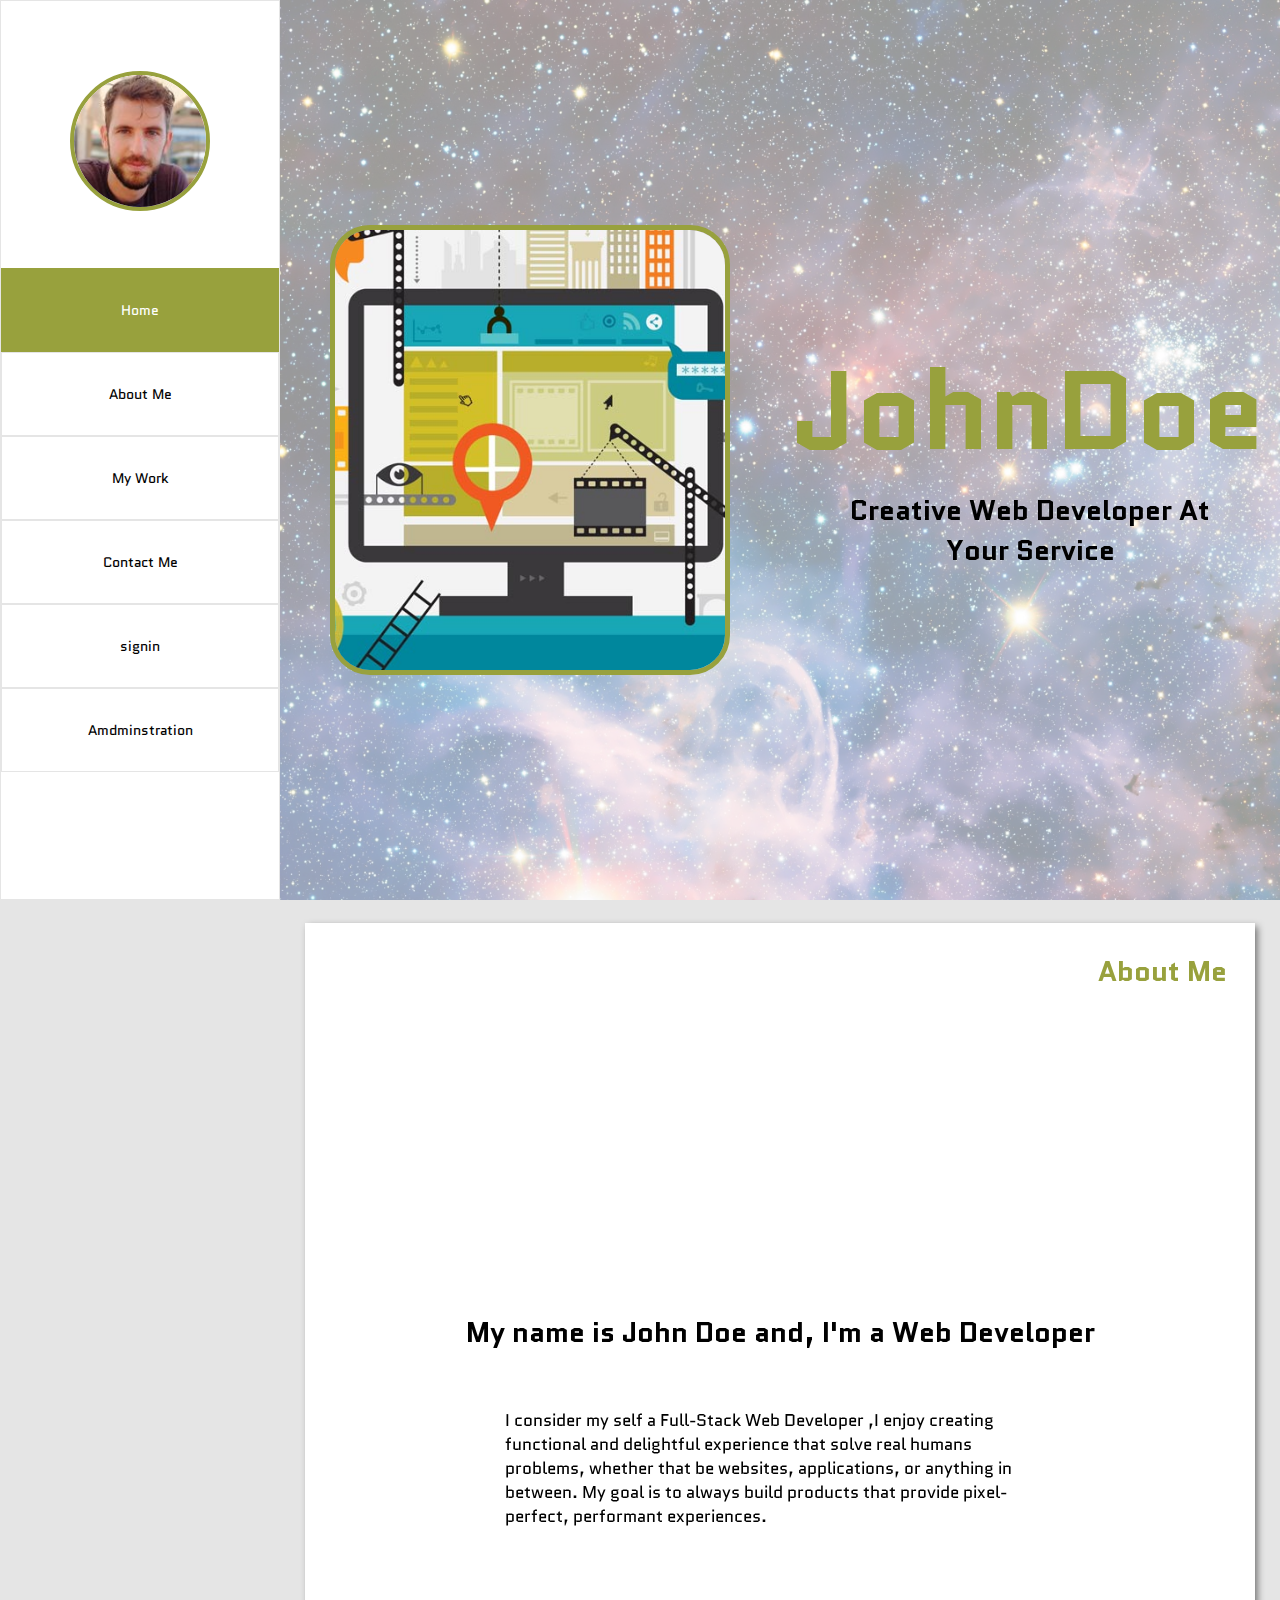
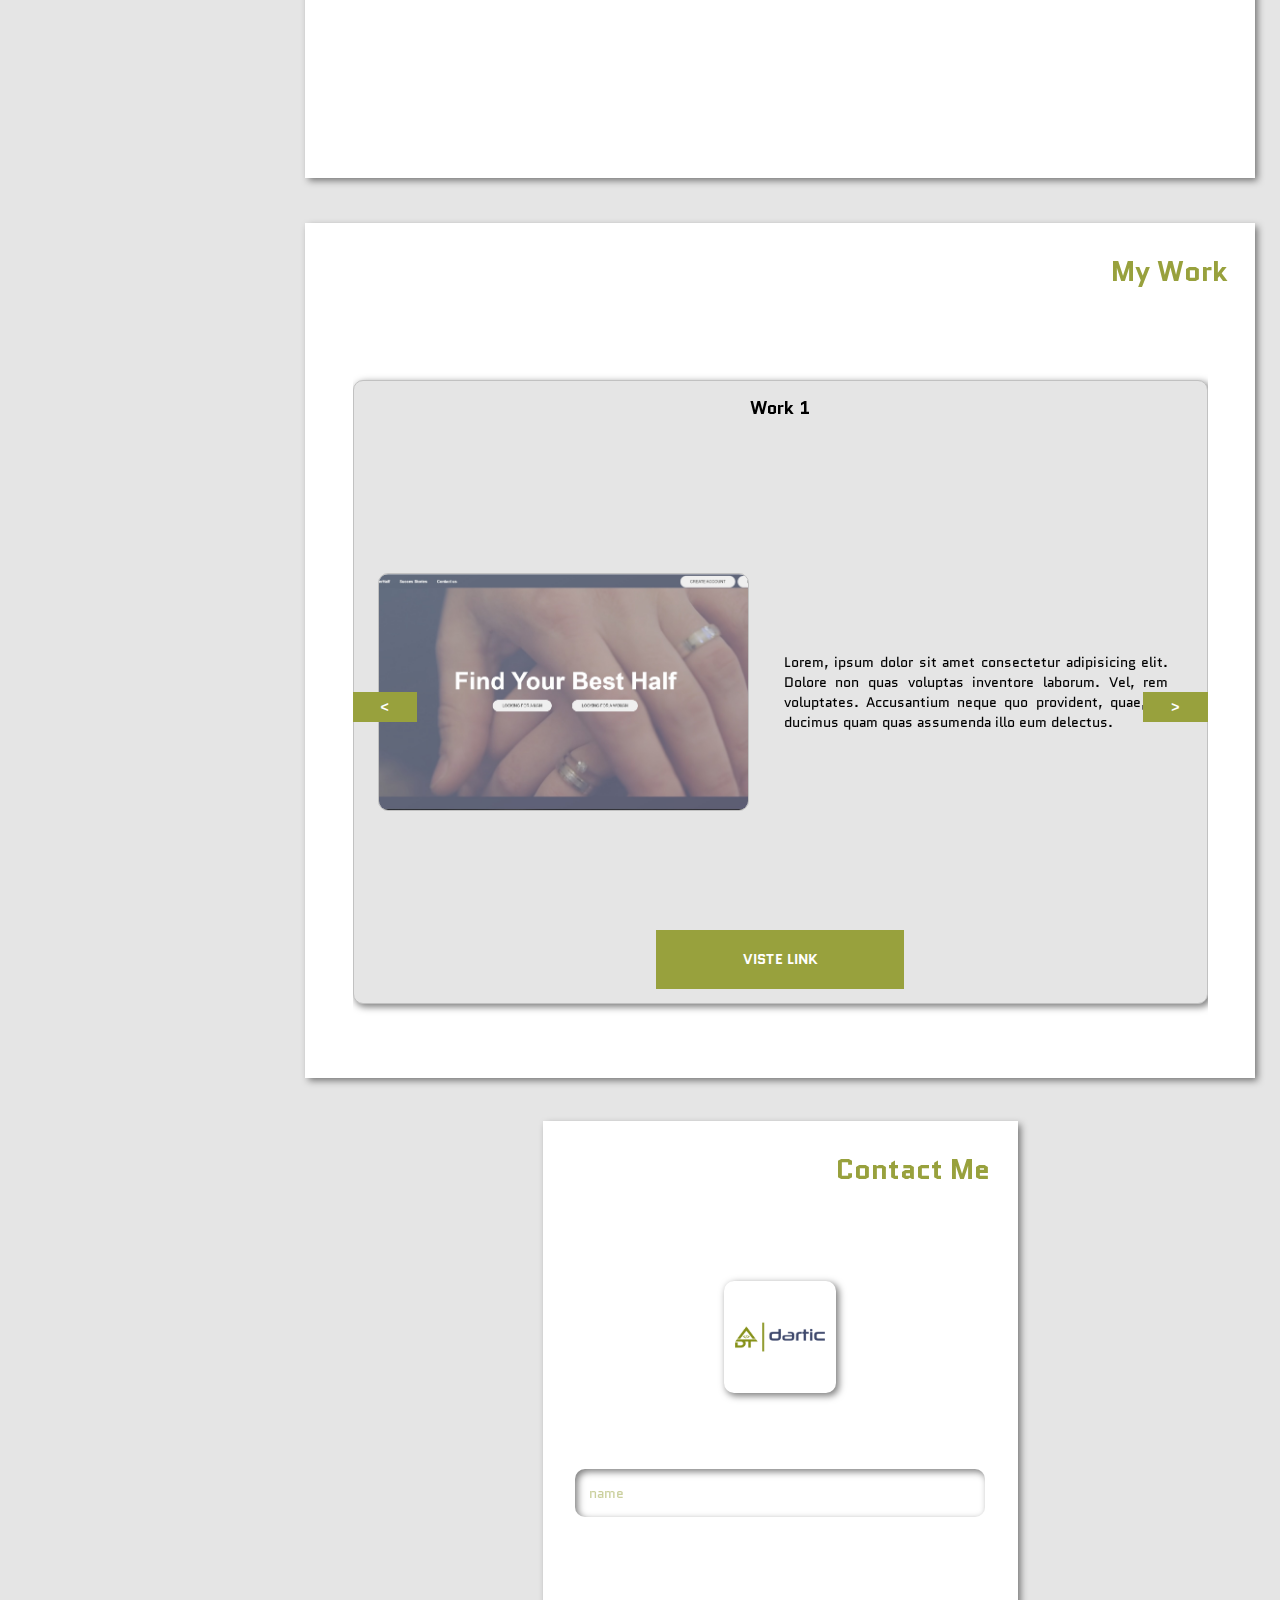
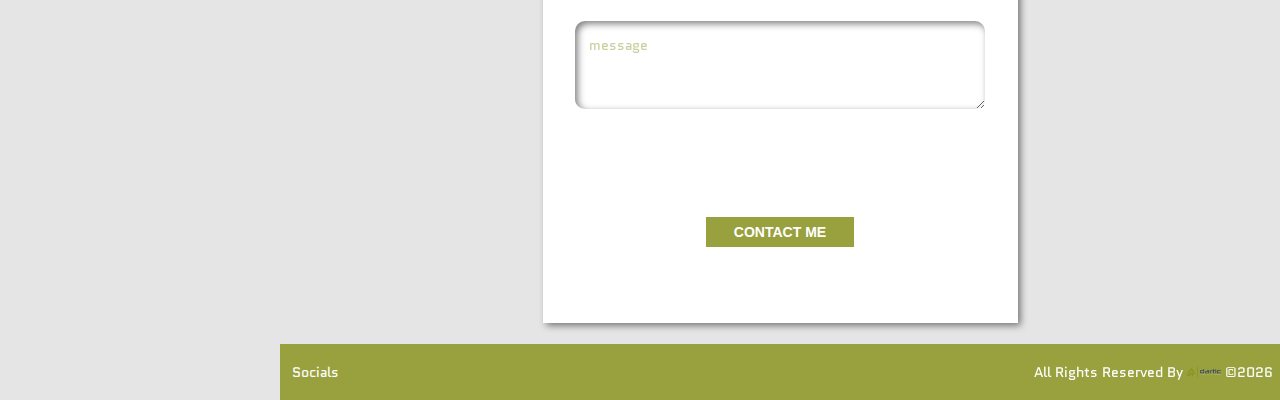
<file: index.html>
<!DOCTYPE html>
<html lang="en">
  <head>
    <meta charset="UTF-8" />
    <meta name="viewport" content="width=device-width, initial-scale=1.0" />
    <meta
      name="description"
      content="si vous cherchez un bon développeur web, ne cherchez pas plus loin, je le suis"
    />
    <meta name="keywords" content="web development, web design" />
    <title>JohnDoe</title>

    <link rel="icon" type="image/png" href="img/favicon.png" />
    <link
      rel="stylesheet"
      href="https://cdnjs.cloudflare.com/ajax/libs/font-awesome/5.15.4/css/all.min.css"
      integrity="sha512-1ycn6IcaQQ40/MKBW2W4Rhis/DbILU74C1vSrLJxCq57o941Ym01SwNsOMqvEBFlcgUa6xLiPY/NS5R+E6ztJQ=="
      crossorigin="anonymous"
      referrerpolicy="no-referrer"
    />
    <link rel="stylesheet" href="css/main.css" />
  </head>
  <body>
    <div class="loader__container">
      <div class="loader">
        <span></span>
        <span></span>
      </div>
    </div>
    <nav class="nav">
      <div class="nav__img">
        <img src="img/johnDoe.jpg" alt="John Doe" />
      </div>
      <ul class="nav__links">
        <li class="nav__link">
          <a href="#home">Home</a>
        </li>
        <li class="nav__link">
          <a href="#aboutMe">About Me</a>
        </li>
        <li class="nav__link">
          <a href="#myWork">My Work</a>
        </li>
        <li class="nav__link">
          <a href="#contactMe">Contact Me</a>
        </li>
        <li class="nav__link">
          <a href="signIn.html">signin</a>
        </li>
        <li class="nav__link">
          <a href="admin.html">Amdminstration</a>
        </li>
      </ul>
    </nav>
    <div class="container">
      <section id="home" class="section home">
        <div class="home__bg"></div>
        <div class="home__content">
          <div class="home__img">
            <img class="img" src="img/webDev.jpg" alt="web dev" />
          </div>
          <div class="home__headers">
            <h1>JohnDoe</h1>
            <h2>Creative Web Developer At Your Service</h2>
          </div>
        </div>
        <!-- Overlay -->
        <div class="home__overlay"></div>
      </section>
      <section id="aboutMe" class="section aboutMe">
        <div class="section__container">
          <h1 class="section__title">About Me</h1>
          <div class="section__body">
            <h3>
              My name is <strong>John Doe</strong> and, I'm a
              <strong>Web Developer</strong>
            </h3>
            <p>
              I consider my self a Full-Stack Web Developer ,I enjoy creating
              functional and delightful experience that solve real humans
              problems, whether that be websites, applications, or anything in
              between. My goal is to always build products that provide
              pixel-perfect, performant experiences.
            </p>
          </div>
        </div>
      </section>
      <section id="myWork" class="section myWork">
        <div class="section__container">
          <h1 class="section__title">My Work</h1>
          <div class="section__body">
            <div class="slide__container">
              <button class="btn previousSlide" title="<">
                <span><</span>
              </button>
              <button class="btn nextSlide" title=">">
                <span>></span>
              </button>
              <div class="slide">
                <h4>Work 1</h4>
                <div class="slide__content">
                  <img src="./img/1.jpg" alt="r one" />
                  <p>
                    Lorem, ipsum dolor sit amet consectetur adipisicing elit.
                    Dolore non quas voluptas inventore laborum. Vel, rem
                    voluptates. Accusantium neque quo provident, quae, ea
                    ducimus quam quas assumenda illo eum delectus.
                  </p>
                </div>

                <a href="#" class="btn">Viste Link</a>
              </div>
              <div class="slide">
                <h4>work 2</h4>
                <div class="slide__content">
                  <img src="./img/2.jpg" alt="r one" />
                  <p>
                    Lorem, ipsum dolor sit amet consectetur adipisicing elit.
                    Dolore non quas voluptas inventore laborum. Vel, rem
                    voluptates. Accusantium neque quo provident, quae, ea
                    ducimus quam quas assumenda illo eum delectus.
                  </p>
                </div>

                <a href="#" class="btn">Viste Link</a>
              </div>
              <div class="slide">
                <h4>Work 3</h4>
                <div class="slide__content">
                  <img src="./img/3.jpg" alt="r one" />
                  <p>
                    Lorem, ipsum dolor sit amet consectetur adipisicing elit.
                    Dolore non quas voluptas inventore laborum. Vel, rem
                    voluptates. Accusantium neque quo provident, quae, ea
                    ducimus quam quas assumenda illo eum delectus.
                  </p>
                </div>

                <a href="#" class="btn">Viste Link</a>
              </div>
            </div>
          </div>
        </div>
      </section>
      <section id="contactMe" class="section contactMe">
        <div class="section__container">
          <h1 class="section__title">Contact Me</h1>
          <div class="section__body">
            <div class="form__container">
              <form class="form">
                <div class="form__img">
                  <img src="./img/logo.png" />
                </div>
                <div class="form__group">
                  <input type="text" class="form__input" placeholder="name" />
                  <label for="name" class="form__label">name</label>
                </div>
                <div class="form__group">
                  <textarea
                    name="message"
                    class="form__input"
                    placeholder="message"
                    rows="3"
                  ></textarea>
                  <label for="name" class="form__label">Message</label>
                </div>
                <button class="btn" title="Contact Me" type="submit">
                  Contact Me
                </button>
              </form>
            </div>
          </div>
        </div>
      </section>
      <footer class="footer">
        <div class="footer__left">
          <div class="socials">
            <span>Socials</span>

            <a
              href="https://www.facebook.com/oussama.sika"
              class="socials__link"
              style="--i: 1"
            >
              <span>
                <i class="fab fa-facebook-square"></i>
              </span>
            </a>

            <a
              href="https://www.linkedin.com/in/oussama-si-kaddour-1535b8156/"
              class="socials__link"
              style="--i: 2"
            >
              <span>
                <i class="fab fa-linkedin"></i>
              </span>
            </a>
            <a
              href="https://www.instagram.com/JohnDoe/"
              class="socials__link"
              style="--i: 3"
            >
              <span>
                <i class="fab fa-instagram-square"></i>
              </span>
            </a>
            <a
              href="https://github.com/oussamaSikaddour"
              class="socials__link"
              style="--i: 4"
            >
              <span>
                <i class="fab fa-github"></i>
              </span>
            </a>
          </div>
        </div>
        <div class="footer__right">
          All Rights Reserved By <img src="img/logo.png" alt="JohnDoe" />&copy;
          <span class="year"></span>
        </div>
      </footer>
    </div>

    <script src="js/main.js"></script>
    <script src="js/loader.js"></script>
  </body>
</html>
</file>
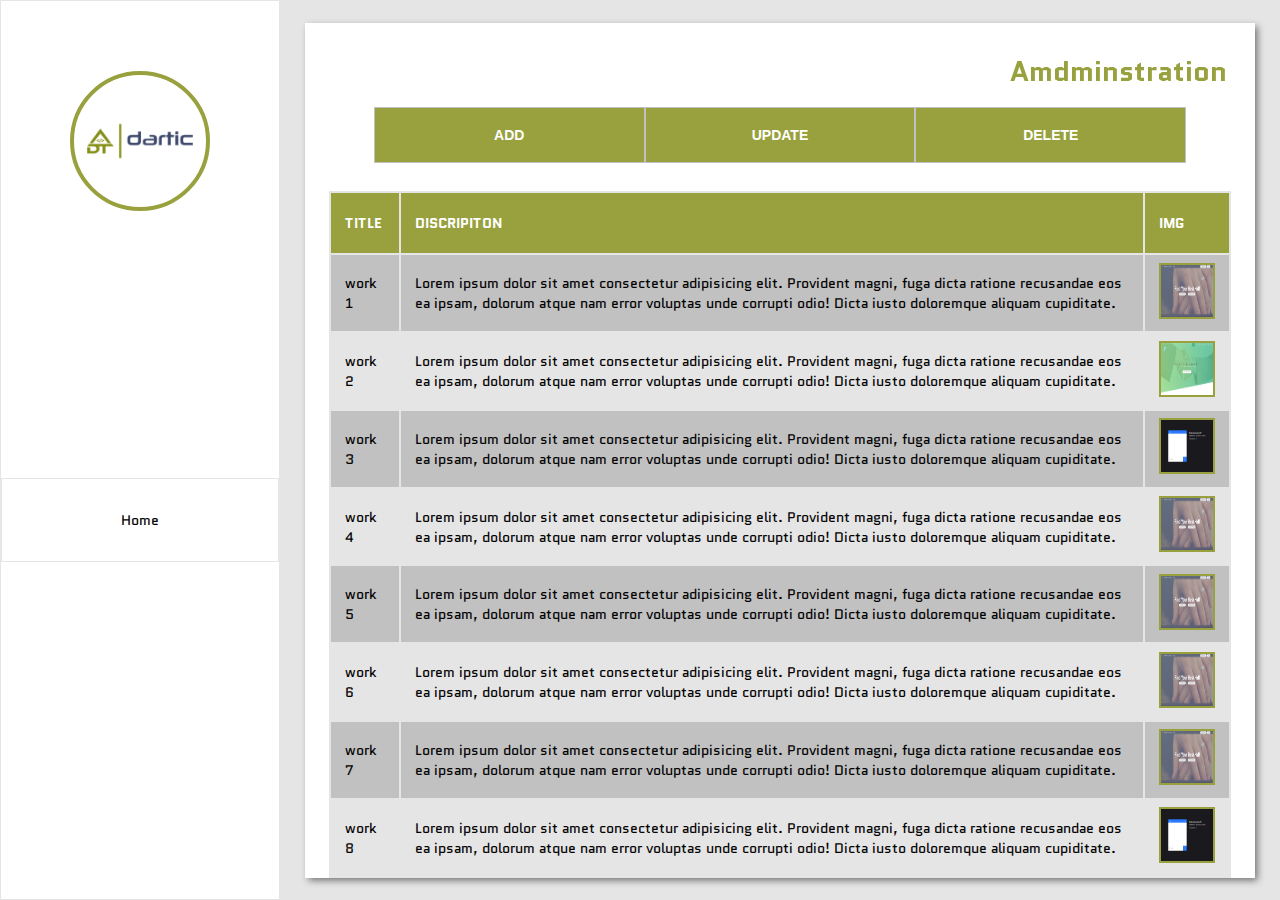
<file: admin.html>
<!DOCTYPE html>
<html lang="en">
  <head>
    <meta charset="UTF-8" />
    <meta name="viewport" content="width=device-width, initial-scale=1.0" />

    <title>OussSika</title>

    <link rel="icon" type="image/png" href="img/favicon.png" />
    <link
      rel="stylesheet"
      href="https://cdnjs.cloudflare.com/ajax/libs/font-awesome/5.15.4/css/all.min.css"
      integrity="sha512-1ycn6IcaQQ40/MKBW2W4Rhis/DbILU74C1vSrLJxCq57o941Ym01SwNsOMqvEBFlcgUa6xLiPY/NS5R+E6ztJQ=="
      crossorigin="anonymous"
      referrerpolicy="no-referrer"
    />
    <link rel="stylesheet" href="css/main.css" />
  </head>
  <body>
    <div class="loader__container">
      <div class="loader">
        <span></span>
        <span></span>
      </div>
    </div>
    <nav class="nav">
      <div class="nav__img">
        <img src="img/logo.png" alt="oussama si kaddour" />
      </div>
      <ul class="nav__links">
        <li class="nav__link">
          <a href="index.html">Home</a>
        </li>
      </ul>
    </nav>
    <div class="container">
      <section class="section admin">
        <div class="section__container">
          <h1 class="section__title">Amdminstration</h1>
          <div class="section__body">
            <div class="table__container">
              <div class="table__action">
                <button class="btn" id="myBtn">add</button>
                <button class="btn">update</button>
                <button class="btn">delete</button>
              </div>

              <table class="table">
                <tr>
                  <th>title</th>
                  <th>discripiton</th>
                  <th>img</th>
                </tr>
                <tr>
                  <td>work 1</td>
                  <td>
                    Lorem ipsum dolor sit amet consectetur adipisicing elit.
                    Provident magni, fuga dicta ratione recusandae eos ea ipsam,
                    dolorum atque nam error voluptas unde corrupti odio! Dicta
                    iusto doloremque aliquam cupiditate.
                  </td>
                  <td><img src="img/1.jpg" alt="work1" /></td>
                </tr>
                <tr>
                  <td>work 2</td>
                  <td>
                    Lorem ipsum dolor sit amet consectetur adipisicing elit.
                    Provident magni, fuga dicta ratione recusandae eos ea ipsam,
                    dolorum atque nam error voluptas unde corrupti odio! Dicta
                    iusto doloremque aliquam cupiditate.
                  </td>
                  <td><img src="img/2.jpg" alt="work2" /></td>
                </tr>
                <tr>
                  <td>work 3</td>
                  <td>
                    Lorem ipsum dolor sit amet consectetur adipisicing elit.
                    Provident magni, fuga dicta ratione recusandae eos ea ipsam,
                    dolorum atque nam error voluptas unde corrupti odio! Dicta
                    iusto doloremque aliquam cupiditate.
                  </td>
                  <td><img src="img/3.jpg" alt="work3" /></td>
                </tr>
                <tr>
                  <td>work 4</td>
                  <td>
                    Lorem ipsum dolor sit amet consectetur adipisicing elit.
                    Provident magni, fuga dicta ratione recusandae eos ea ipsam,
                    dolorum atque nam error voluptas unde corrupti odio! Dicta
                    iusto doloremque aliquam cupiditate.
                  </td>
                  <td><img src="img/1.jpg" alt="work4" /></td>
                </tr>

                <tr>
                  <td>work 5</td>
                  <td>
                    Lorem ipsum dolor sit amet consectetur adipisicing elit.
                    Provident magni, fuga dicta ratione recusandae eos ea ipsam,
                    dolorum atque nam error voluptas unde corrupti odio! Dicta
                    iusto doloremque aliquam cupiditate.
                  </td>
                  <td><img src="img/1.jpg" alt="work5" /></td>
                </tr>

                <tr>
                  <td>work 6</td>
                  <td>
                    Lorem ipsum dolor sit amet consectetur adipisicing elit.
                    Provident magni, fuga dicta ratione recusandae eos ea ipsam,
                    dolorum atque nam error voluptas unde corrupti odio! Dicta
                    iusto doloremque aliquam cupiditate.
                  </td>
                  <td><img src="img/1.jpg" alt="work6" /></td>
                </tr>

                <tr>
                  <td>work 7</td>
                  <td>
                    Lorem ipsum dolor sit amet consectetur adipisicing elit.
                    Provident magni, fuga dicta ratione recusandae eos ea ipsam,
                    dolorum atque nam error voluptas unde corrupti odio! Dicta
                    iusto doloremque aliquam cupiditate.
                  </td>
                  <td><img src="img/1.jpg" alt="work7" /></td>
                </tr>

                <tr>
                  <td>work 8</td>
                  <td>
                    Lorem ipsum dolor sit amet consectetur adipisicing elit.
                    Provident magni, fuga dicta ratione recusandae eos ea ipsam,
                    dolorum atque nam error voluptas unde corrupti odio! Dicta
                    iusto doloremque aliquam cupiditate.
                  </td>
                  <td><img src="img/3.jpg" alt="work8" /></td>
                </tr>
              </table>
            </div>
          </div>
        </div>
      </section>
    </div>

    <div id="myModal" class="modal">
      <!-- Modal content -->
      <div class="modal__content">
        <div class="modal__header">
          <h2>Modal Header</h2>
          <span class="close">&times;</span>
        </div>
        <div class="modal__body">
          <div class="form__container">
            <form class="form">
              <div class="form__img">
                <img src="./img/logo.png" />
              </div>
              <div class="form__group">
                <input
                  type="text"
                  class="form__input"
                  placeholder="Work Title"
                />
                <label for="title" class="form__label">Work Title</label>
              </div>
              <div class="form__group">
                <textarea
                  name="description"
                  class="form__input"
                  placeholder="Work Description"
                  rows="3"
                ></textarea>
                <label for="name" class="form__label">Work Description</label>
              </div>

              <div class="form__group">
                <input type="file" class="form__input" />
              </div>
              <button class="btn" title="Contact Me" type="submit">
                add the work
              </button>
            </form>
          </div>
        </div>
      </div>
    </div>

    <script src="js/loader.js"></script>
    <script src="js/modal.js"></script>
  </body>
</html>
</file>
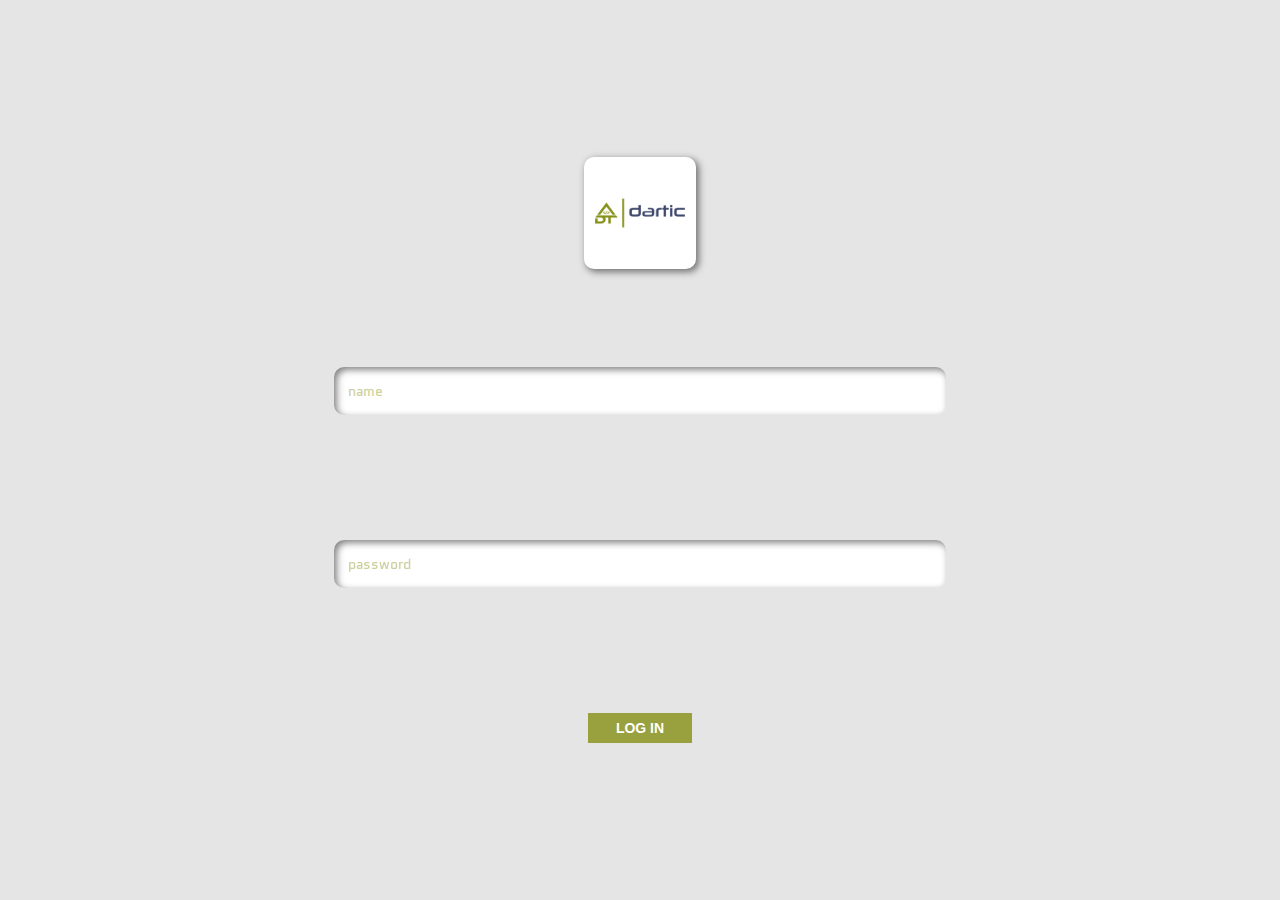
<file: login.html>
<!DOCTYPE html>
<html lang="en">
  <head>
    <meta charset="UTF-8" />
    <meta name="viewport" content="width=device-width, initial-scale=1.0" />

    <title>OussSika</title>

    <link rel="icon" type="image/png" href="img/favicon.png" />
    <link
      rel="stylesheet"
      href="https://cdnjs.cloudflare.com/ajax/libs/font-awesome/5.15.4/css/all.min.css"
      integrity="sha512-1ycn6IcaQQ40/MKBW2W4Rhis/DbILU74C1vSrLJxCq57o941Ym01SwNsOMqvEBFlcgUa6xLiPY/NS5R+E6ztJQ=="
      crossorigin="anonymous"
      referrerpolicy="no-referrer"
    />
    <link rel="stylesheet" href="css/main.css" />
  </head>
  <body>
    <div class="loader__container">
      <div class="loader">
        <span></span>
        <span></span>
      </div>
    </div>
    <section class="section login">
    <div class="form__container">
      <form class="form">
        <div class="form__img">
          <img src="./img/logo.png" />
        </div>
        <div class="form__group">
          <input type="text" class="form__input" placeholder="name" />
          <label for="name" class="form__label">name</label>
        </div>
        <div class="form__group">
          <input type="password" class="form__input" placeholder="password" />
          <label for="password" class="form__label">password</label>
        </div>
        <button class="btn" title="Contact Me" type="submit">Log In</button>
      </form>
    </div>
    </section>
    </div>
    <script src="js/loader.js"></script>
  </body>
</html>
</file>
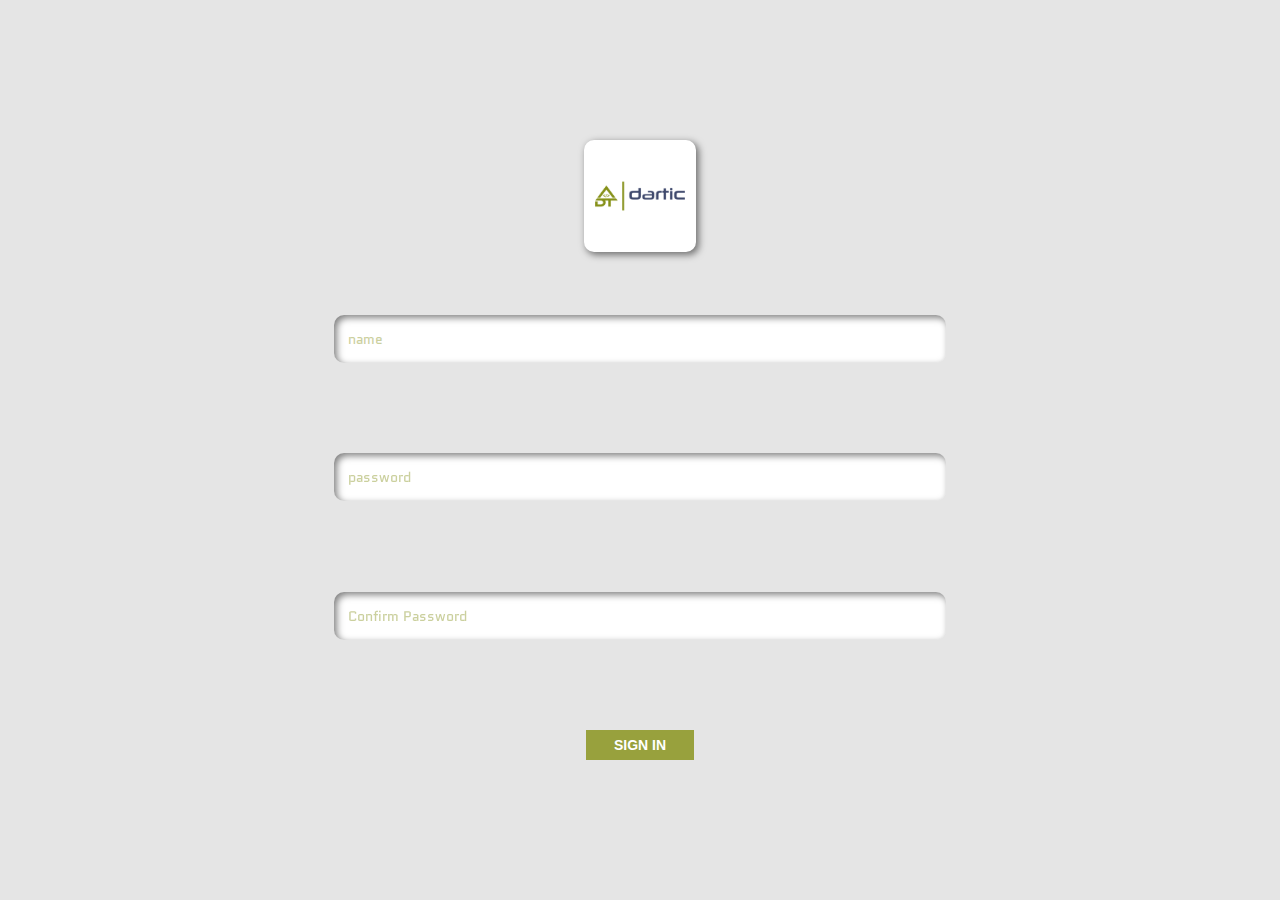
<file: signIn.html>
<!DOCTYPE html>
<html lang="en">
  <head>
    <meta charset="UTF-8" />
    <meta name="viewport" content="width=device-width, initial-scale=1.0" />

    <title>OussSika</title>

    <link rel="icon" type="image/png" href="img/favicon.png" />
    <link
      rel="stylesheet"
      href="https://cdnjs.cloudflare.com/ajax/libs/font-awesome/5.15.4/css/all.min.css"
      integrity="sha512-1ycn6IcaQQ40/MKBW2W4Rhis/DbILU74C1vSrLJxCq57o941Ym01SwNsOMqvEBFlcgUa6xLiPY/NS5R+E6ztJQ=="
      crossorigin="anonymous"
      referrerpolicy="no-referrer"
    />
    <link rel="stylesheet" href="css/main.css" />
  </head>
  <body>
    <div class="loader__container">
      <div class="loader">
        <span></span>
        <span></span>
      </div>
    </div>
    <section class="section signin">
    <div class="form__container">
      <form class="form">
        <div class="form__img">
          <img src="./img/logo.png" />
        </div>
        <div class="form__group">
          <input type="text" class="form__input" placeholder="name" />
          <label for="name" class="form__label">name</label>
        </div>
        <div class="form__group">
          <input type="password" class="form__input" placeholder="password" />
          <label for="password" class="form__label">password</label>
        </div>
        <div class="form__group">
          <input type="password" class="form__input" placeholder="Confirm Password" />
          <label for="confirmPassword" class="form__label">Confirm Password</label>
        </div>
        <button class="btn" title="Contact Me" type="submit">Sign In</button>
      </form>
    </div>
    </section>
    </div>
    <script src="js/loader.js"></script>
  </body>
</html>
</file>
<file: css/main.css>
@import url("https://fonts.googleapis.com/css2?family=Quantico:wght@400;700&display=swap");
*,
*::after,
*::before {
  margin: 0;
  padding: 0;
  box-sizing: inherit;
}

:root {
  --color-primary-light: #ffffff;
  --color-primary: #e5e5e5;
  --color-primary-dark: #c1c1c1;
  --color-accent: #98a13d;
  --color-grey: #e4e6eb;
  --color-grey-dark-1: #606770;
  --color-grey-dark-2: #8a8d91;
  --color-grey-dark-3: #65676b;
  --color-grey-light-1: rgba(0, 0, 0, 0.5);
  --color-grey-light-2: #eee;
  --color-danger: #f02849;
  --color-success: #31a24c;
  --color-dark: #000000;
  --color-light: #ffffff;
  --color-bg: #f0f2f5;
  --small-border-raduis: 1rem;
  --big--border-raduis: 4rem;
  --default-font-size: 1.6rem;
  --box-shadow: 0.2em 0.2em 0.5em rgba(0, 0, 0, 0.5);
  --input-box-shadow: inset 0.2em 0.2em 0.5em rgba(0, 0, 0, 0.5),
    inset -0.2em -0.2em 0.5em rgba(255, 255, 255, 0.5);
}

html {
  font-size: 62.5%;
  scroll-behavior: smooth;
}

body {
  box-sizing: border-box;
}
@media only screen and (max-width: 4000px) {
  body {
    font-size: 1.6rem;
  }
}
@media only screen and (max-width: 1500px) {
  body {
    font-size: 1.5rem;
  }
}
@media only screen and (max-width: 1300px) {
  body {
    font-size: 1.4rem;
  }
}
@media only screen and (max-width: 1100px) {
  body {
    font-size: 1.2rem;
  }
}
@media only screen and (max-width: 1000px) {
  body {
    font-size: 1rem;
  }
}
@media only screen and (max-width: 750px) {
  body {
    font-size: 0.6rem;
  }
}
@media only screen and (max-width: 600px) {
  body {
    font-size: 0.4rem;
  }
}
@media only screen and (max-width: 450px) {
  body {
    font-size: 0.3rem;
  }
}

/* width */
::-webkit-scrollbar {
  display: none;
}

/* Track */
/* Handle */
/* Handle on hover */
a {
  text-decoration: none;
  display: flex;
  justify-content: center;
  align-items: center;
  width: 100%;
  height: 100%;
}

li {
  list-style: none;
}

body {
  font-family: "Quantico", sans-serif;
}

body {
  background-color: var(--color-primary);
  height: 100vh;
  min-height: 100vh;
}

.loader {
  position: relative;
  width: 15em;
  height: 15em;
  margin: 10em;
}
.loader__container {
  position: fixed;
  top: 0;
  left: 0;
  width: 100%;
  height: 100%;
  background: linear-gradient(to bottom right, #ffffff, #f0f2f5, #c1c1c1);
  z-index: 1000;
  opacity: 1;
  transition: all 0.5s;
}
.loader__container.hide {
  z-index: -1000;
  opacity: 0;
}
.loader__one span::before,
.loader__two span:nth-child(1)::before {
  content: "";
  position: absolute;
  bottom: -10em;
  left: -20%;
  width: 140%;
  height: 4em;
  border-radius: 50%;
  background: radial-gradient(
    rgba(255, 255, 255, 0.1),
    transparent,
    transparent
  );
}
.loader__one span {
  position: absolute;
  top: 0;
  left: 0;
  width: 100%;
  height: 100%;
  display: block;
  background: var(--color-primary);
  border-radius: 50%;
  -webkit-animation: animateLoader ease-in-out 2s infinite;
  animation: animateLoader ease-in-out 2s infinite;
}
.loader__one span:nth-child(2) {
  background: rgba(56, 109, 241, 0.05);
  -webkit-backdrop-filter: blur(1rem);
  backdrop-filter: blur(1rem);
  border: 1px solid rgba(255, 255, 255, 0.1);
  -webkit-animation-delay: -1s;
  animation-delay: -1s;
}

.container {
  width: calc(100% - 20em);
  height: 100%;
  transform: translateX(20em);
}

.section {
  width: 100%;
  height: 100%;
  display: flex;
  justify-content: center;
  align-items: center;
}
.section__container {
  width: 95%;
  height: 95%;
  display: flex;
  flex-direction: column;
  background-color: var(--color-primary-light);
  border-radius: var(small-border-raduis);
  box-shadow: var(--box-shadow);
}
.section__title {
  width: 100%;
  text-align: right;
  height: 3em;
  font-size: 2em;
  padding: 1em;
  color: var(--color-accent);
}
@media only screen and (max-width: 750px) {
  .section__title {
    font-size: 1.6rem;
  }
}
@media only screen and (max-width: 600px) {
  .section__title {
    font-size: 2rem;
  }
}
.section__body {
  width: 100%;
  height: calc(100% - 3em);
}

.home {
  position: relative;
}
@media only screen and (max-width: 750px) {
  .home {
    font-size: 1.8em;
  }
}
@media only screen and (max-width: 600px) {
  .home {
    font-size: 2.5em;
  }
}
.home__content {
  width: 100%;
  height: 100%;
  display: flex;
  align-items: center;
  justify-content: space-around;
}
@media only screen and (max-width: 1000px) {
  .home__content {
    flex-direction: column;
    justify-content: center;
  }
}
.home__img {
  width: 40%;
  height: 60%;
}
@media only screen and (max-width: 1400px) {
  .home__img {
    height: 50%;
  }
}
@media only screen and (max-width: 1150px) {
  .home__img {
    height: 45%;
  }
}
@media only screen and (max-width: 1000px) {
  .home__img {
    width: 60%;
  }
}
@media only screen and (max-width: 750px) {
  .home__img {
    width: 80%;
  }
}
.home__img img {
  width: 100%;
  height: 100%;
  -o-object-fit: cover;
  object-fit: cover;
  border-radius: var(--big--border-raduis);
  border: 0.4em solid var(--color-accent);
}
.home__headers {
  width: 40%;
  height: 60%;
  display: flex;
  justify-content: center;
  align-items: center;
  text-align: center;
  flex-direction: column;
  color: var(--color-accent);
}
@media only screen and (max-width: 1000px) {
  .home__headers {
    height: 30%;
    width: 100%;
  }
}
.home__headers h1 {
  font-size: 8em;
}
.home__headers h2 {
  color: var(--color-dark);
  font-size: 2em;
}
.home__bg {
  position: fixed;
  top: 0;
  left: 0;
  min-width: 100%;
  min-height: 100%;
  width: auto;
  height: auto;
  z-index: -5;
  background: url("../img/bg.jpg") no-repeat;
  background-size: cover;
}
.home__overlay {
  background: rgba(255, 255, 255, 0.6);
  width: 100%;
  height: 100%;
  position: fixed;
  top: 0;
  left: 0;
  z-index: -1;
}

@media only screen and (max-width: 750px) {
  .aboutMe {
    font-size: 1.8em;
  }
}
@media only screen and (max-width: 600px) {
  .aboutMe {
    font-size: 2.5em;
  }
}
.aboutMe .section__body {
  display: flex;
  flex-direction: column;
  align-items: center;
  justify-content: center;
  padding: 1em;
}
.aboutMe h3 {
  font-size: 2em;
  margin: 2em;
}
.aboutMe p {
  font-size: 1.2em;
  max-width: 50ch;
}

@media only screen and (max-width: 750px) {
  .myWork {
    font-size: 1.8em;
  }
}
@media only screen and (max-width: 600px) {
  .myWork {
    font-size: 2.5em;
  }
}
.myWork .section__body {
  display: flex;
  flex-direction: column;
  align-items: center;
  justify-content: center;
}

.contactMe {
  width: 50%;
  margin: 0 auto;
  height: calc(100% - 4em);
}
@media only screen and (max-width: 1200px) {
  .contactMe {
    width: 80%;
  }
}
@media only screen and (max-width: 750px) {
  .contactMe {
    font-size: 1.8em;
  }
}
@media only screen and (max-width: 600px) {
  .contactMe {
    font-size: 2.5em;
    width: 100%;
  }
}

@media only screen and (max-width: 750px) {
  .login {
    font-size: 2em;
  }
}
@media only screen and (max-width: 600px) {
  .login {
    font-size: 3em;
  }
}
.login .form {
  width: 50%;
  height: 80%;
}
@media only screen and (max-width: 750px) {
  .login .form {
    width: 90%;
  }
}

@media only screen and (max-width: 750px) {
  .signin {
    font-size: 2em;
  }
}
@media only screen and (max-width: 600px) {
  .signin {
    font-size: 3em;
  }
}
.signin .form {
  width: 50%;
  height: 80%;
}
@media only screen and (max-width: 750px) {
  .signin .form {
    width: 90%;
  }
}

@media only screen and (max-width: 750px) {
  .admin {
    font-size: 1.8em;
  }
}
@media only screen and (max-width: 600px) {
  .admin {
    font-size: 2.5em;
  }
}
.admin .section__container {
  align-items: center;
}
.admin .section__body {
  width: 95%;
  overflow: auto;
}

.btn {
  padding: 0.5em 2em;
  outline-style: none;
  text-transform: uppercase;
  border: none;
  background-color: transparent;
  display: flex;
  justify-content: center;
  align-items: center;
  font-size: 1em;
  font-weight: bold;
  background-color: var(--color-accent);
  color: var(--color-light);
  transform: scale(1);
  transition: all 0.3s;
}
.btn:hover,
.btn:active {
  background-color: #757c2f;
  transform: scale(1.1);
}

.nav {
  position: fixed;
  top: 0;
  left: 0;
  width: 20em;
  display: flex;
  flex-direction: column;
  justify-content: center;
  align-items: center;
  height: 100%;
  background-color: var(--color-primary-light);
  border: 0.1em solid var(--color-primary);
}
.nav__img {
  width: 10em;
  height: 10em;
  border-radius: 50%;
  border: 0.3em solid var(--color-accent);
}
@media only screen and (max-width: 750px) {
  .nav__img {
    width: 12em;
    height: 12em;
  }
}
@media only screen and (max-width: 600px) {
  .nav__img {
    width: 15em;
    height: 15em;
  }
}
.nav__img img {
  width: 100%;
  height: 100%;
  -o-object-fit: cover;
  object-fit: cover;
  border-radius: 50%;
}
.nav__links {
  display: flex;
  width: 100%;
  height: calc(100% - 20em);
  flex-direction: column;
  justify-content: center;
}
.nav__link {
  width: 100%;
  height: 6em;
  position: relative;
  border: 0.1em solid var(--color-primary);
}
@media only screen and (max-width: 750px) {
  .nav__link {
    font-size: 1.6em;
  }
}
@media only screen and (max-width: 600px) {
  .nav__link {
    font-size: 2em;
  }
}
.nav__link a {
  position: relative;
  color: var(--color-dark);
  z-index: 10;
}
.nav__link::before {
  content: "";
  position: absolute;
  top: 0;
  left: 0;
  width: 0%;
  height: 100%;
  background-color: var(--color-accent);
  color: var(--color-primary-dark);
  transform: scaleY(0);
  transition: transform 0.5s, width 0.2s, background-color 0.1s;
  transition-delay: 0.3s, 0, 0;
}
.nav__link:hover {
  border: none;
}
.nav__link:hover::before {
  transform: scaleY(1);
  width: 100%;
}
.nav__link:hover a {
  color: var(--color-light);
}
.nav__link.active {
  border: none;
}
.nav__link.active::before {
  transform: scaleY(1);
  width: 100%;
}
.nav__link.active a {
  color: var(--color-light);
}

.form {
  width: 95%;
  height: 95%;
  display: flex;
  flex-direction: column;
  justify-content: space-around;
  align-items: center;
  padding: 0.5em;
}
.form__container {
  width: 100%;
  height: 100%;
  padding: 1em;
  display: flex;
  justify-content: center;
  align-items: center;
}
.form__img {
  width: 8em;
  height: 8em;
  background-color: var(--color-primary-light);
  border-radius: var(--small-border-raduis);
  box-shadow: var(--box-shadow);
  display: flex;
  justify-content: center;
  align-items: center;
}
.form__img img {
  width: 100%;
  height: 100%;
  -o-object-fit: cover;
  object-fit: cover;
}
.form__group {
  width: 100%;
}
.form__input {
  border: none;
  outline: none;
  font-family: inherit;
  width: 100%;
  background: var(--color-primary-light);
  font-size: 1em;
  color: var(--color-accent);
  padding: 1em;
  border-radius: var(--small-border-raduis);
  box-shadow: var(--input-box-shadow);
}
.form__input::-webkit-input-placeholder {
  color: rgba(152, 161, 61, 0.5);
}
.form__label {
  font-size: 1em;
  font-weight: 700;
  margin-left: 2em;
  margin-top: 0.5em;
  color: var(--color-accent);
  display: block;
  transition: all 0.3s;
  transform: translate(-3em, -6em);
}
.form__input:-moz-placeholder-shown + .form__label {
  opacity: 0;
  visibility: hidden;
  transform: translate(0em, 0em);
}
.form__input:-ms-input-placeholder + .form__label {
  opacity: 0;
  visibility: hidden;
  transform: translate(0em, 0em);
}
.form__input:placeholder-shown + .form__label {
  opacity: 0;
  visibility: hidden;
  transform: translate(0em, 0em);
}
.form textarea + .form__label {
  transform: translate(-3em, -9.5em);
}

.footer {
  width: 100%;
  display: flex;
  justify-content: space-between;
  align-items: center;
  height: 4em;
  background-color: var(--color-accent);
}
@media only screen and (max-width: 750px) {
  .footer {
    font-size: 1.8em;
  }
}
@media only screen and (max-width: 600px) {
  .footer {
    font-size: 2.5em;
  }
}
.footer__right {
  padding: 0.5em;
  display: flex;
  border-radius: var(--small-border-raduis);
  align-items: center;
  color: var(--color-light);
}
.footer__right img {
  width: 3em;
  height: 3em;
  -o-object-fit: cover;
  object-fit: cover;
}
@media only screen and (max-width: 320px) {
  .footer__right {
    display: none;
  }
}
.footer__left .socials {
  position: relative;
  height: 3.5em;
  width: 4em;
  margin-left: 0.5em;
  background-color: var(--color-accent);
  display: flex;
  justify-content: center;
  align-items: center;
  color: var(--color-light);
  transition: all 0.5s;
}
.footer__left .socials:hover {
  border-radius: var(--small-border-raduis);
  box-shadow: var(--box-shadow);
}
.footer__left .socials:hover .socials__link {
  transform: translate(calc(var(--i) * 110%), 0%);
  z-index: 10;
  opacity: 1;
  box-shadow: var(--box-shadow);
  border-radius: var(--small-border-raduis);
}
.footer__left .socials__link {
  position: absolute;
  opacity: 0;
  top: 20%;
  right: 0%;
  width: 60%;
  height: 60%;
  color: var(--color-accent);
  background-color: var(--color-light);
  border-radius: 0.1rem solid var(--color-primary-dark);
  -webkit-backdrop-filter: blur(1em);
  backdrop-filter: blur(1em);
  transition: all 0.5s cubic-bezier(1, -0.21, 0.29, 1.64);
  transition-delay: calc(var(--i) * 0.2s);
  z-index: -10;
  display: flex;
  font-size: 1.2em;
  justify-content: center;
  align-items: center;
}
.footer__left .socials__link i {
  transform: scale(1);
  transition: transform 0.3s;
}
.footer__left .socials__link:hover i {
  transform: scale(1.3);
}

.loader {
  width: 10rem;
  height: 10rem;
}
.loader__container {
  position: fixed;
  top: 0;
  left: 0;
  width: 100%;
  height: 100%;
  display: flex;
  justify-content: center;
  align-items: center;
  background: linear-gradient(to bottom right, #ffffff, #98a13d, #c1c1c1);
  -webkit-backdrop-filter: blur(1rem);
  backdrop-filter: blur(1rem);
  z-index: 1000;
  opacity: 1;
  transition: all 0.5s;
}
.loader__container.hide {
  z-index: -1000;
  opacity: 0;
}
.loader span {
  position: absolute;
  top: 0;
  left: 0;
  width: 100%;
  height: 100%;
  display: block;
  background: var(--color-primary-dark);
  border: 0.1rem solid var(--color-primary);
  border-radius: var(--small-border-raduis);
  -webkit-animation: animateLoader ease-in-out 2s infinite;
  animation: animateLoader ease-in-out 2s infinite;
}
.loader span:nth-child(2) {
  background: rgba(255, 255, 255, 0.1);
  -webkit-backdrop-filter: blur(1rem);
  backdrop-filter: blur(1rem);
  border: 0.1rem solid var(--color-primary-dark);
  -webkit-animation-delay: -1s;
  animation-delay: -1s;
}

.slide {
  border: 0.1em solid var(--color-primary-dark);
  background: var(--color-primary);
  box-shadow: var(--box-shadow);
  border-radius: var(--small-border-raduis);
  position: absolute;
  top: 5%;
  color: var(--color-dark);
  height: 90%;
  width: 100%;
  display: flex;
  flex-direction: column;
  align-items: center;
  justify-content: space-around;
  padding: 1em;
  transform: translateX(-110%);
  transition: all 1s;
  filter: opacity(0.3);
}
.slide__container {
  position: relative;
  height: 90%;
  width: 90%;
  overflow: hidden;
}
.slide__container .btn:nth-child(1) {
  position: absolute;
  top: 50%;
  z-index: 12;
}
.slide__container .btn:nth-child(2) {
  position: absolute;
  top: 50%;
  right: 0;
  z-index: 12;
}
.slide.openSlide {
  filter: opacity(1);
  transform: translateX(0%);
}
.slide__content {
  width: 100%;
  height: 80%;
  display: flex;
  align-items: center;
  justify-content: space-around;
}
@media only screen and (max-width: 1200px) {
  .slide__content {
    flex-direction: column;
  }
}
.slide__content img {
  width: 45%;
  height: 50%;
  -o-object-fit: cover;
  object-fit: cover;
  border-radius: var(--small-border-raduis);
  border: 0.1em solid var(--color-primary-dark);
}
@media only screen and (max-width: 1200px) {
  .slide__content img {
    width: 90%;
  }
}
@media only screen and (max-width: 450px) {
  .slide__content img {
    width: 100%;
  }
}
.slide__content p {
  width: 50%;
  display: flex;
  height: 50%;
  align-items: center;
  text-align: justify;
  padding: 1em;
}
@media only screen and (max-width: 1200px) {
  .slide__content p {
    width: 90%;
  }
}
.slide h4 {
  font-size: 1.3em;
  height: 10%;
}
.slide .btn {
  height: 10%;
  width: 30%;
}

.table {
  width: 100%;
  height: calc(100% - 6em);
  margin-top: 2em;
  background-color: var(--color-primary);
  overflow: auto;
  color: var(--color-dark);
}
.table__action {
  color: var(--color-light);
  width: 90%;
  height: 4em;
  display: flex;
}
.table__action .btn {
  flex: 1;
  border: solid 0.1em var(--color-primary-dark);
}
.table__action .btn:hover {
  transform: scale(1);
}
.table__container {
  width: 100%;
  height: 100%;
  display: flex;
  align-items: center;
  flex-direction: column;
}
.table th {
  color: var(--color-light);
}
.table td,
.table th {
  padding: 0.2em 1em;
}
.table tr:nth-child(even) {
  background-color: var(--color-primary-dark);
}
.table tr:hover {
  background-color: var(--color-accent);
}
.table th {
  padding-top: 1.2em;
  padding-bottom: 1.2em;
  text-align: left;
  background-color: var(--color-accent);
  text-transform: uppercase;
}
.table img {
  width: 4em;
  height: 4em;
  border: 0.2em solid var(--color-accent);
}

.modal {
  display: none;
  /* Hidden by default */
  position: fixed;
  /* Stay in place */
  z-index: 1;
  /* Sit on top */
  left: 0;
  top: 0;
  width: 100%;
  /* Full width */
  height: 100%;
  /* Full height */
  overflow: auto;
  /* Enable scroll if needed */
  background-color: black;
  /* Fallback color */
  background-color: rgba(0, 0, 0, 0.6);
  /* Black w/ opacity */
  -webkit-backdrop-filter: blur(1rem);
  backdrop-filter: blur(1rem);
  -webkit-animation-name: fadeIn;
  /* Fade in the background */
  -webkit-animation-duration: 0.4s;
  animation-name: fadeIn;
  animation-duration: 0.4s;
  color: var(--color-light);
}
@media only screen and (max-width: 750px) {
  .modal {
    font-size: 1.8em;
  }
}
@media only screen and (max-width: 600px) {
  .modal {
    font-size: 2.5em;
  }
}
.modal__content {
  position: fixed;
  top: 50%;
  left: 50%;
  transform: translate(-50%, -50%);
  background-color: var(--color-primary-dark);
  width: 80%;
  height: 80%;
  -webkit-animation-name: slideIn;
  animation-name: slideIn;
  -webkit-animation-duration: 0.4s;
  animation-duration: 0.4s;
  display: flex;
  flex-direction: column;
}
.modal__header {
  padding: 0.2em 1.6em;
  background-color: var(--color-accent);
  height: 4em;
  display: flex;
  align-items: center;
  justify-content: space-between;
}
.modal__body {
  padding: 0.2em 1.6em;
  flex: 1;
}
.modal .close {
  color: white;
  font-size: 2em;
  font-weight: bold;
  cursor: pointer;
}

/* Modal Content */
/* The Close Button */
@-webkit-keyframes animateLoader {
  0%,
  100% {
    transform: translate(-4rem, 0) rotate(0deg);
  }
  25% {
    transform: translate(0, -4rem) rotate(45deg);
  }
  50% {
    transform: translate(4rem, 0) rotate(90deg);
  }
  75% {
    transform: translate(0, 4rem) rotate(180deg);
  }
}
@keyframes animateLoader {
  0%,
  100% {
    transform: translate(-4rem, 0) rotate(0deg);
  }
  25% {
    transform: translate(0, -4rem) rotate(45deg);
  }
  50% {
    transform: translate(4rem, 0) rotate(90deg);
  }
  75% {
    transform: translate(0, 4rem) rotate(180deg);
  }
}
@-webkit-keyframes fadeIn {
  from {
    opacity: 0;
  }
  to {
    opacity: 1;
  }
}
@keyframes fadeIn {
  from {
    opacity: 0;
  }
  to {
    opacity: 1;
  }
}
</file>
